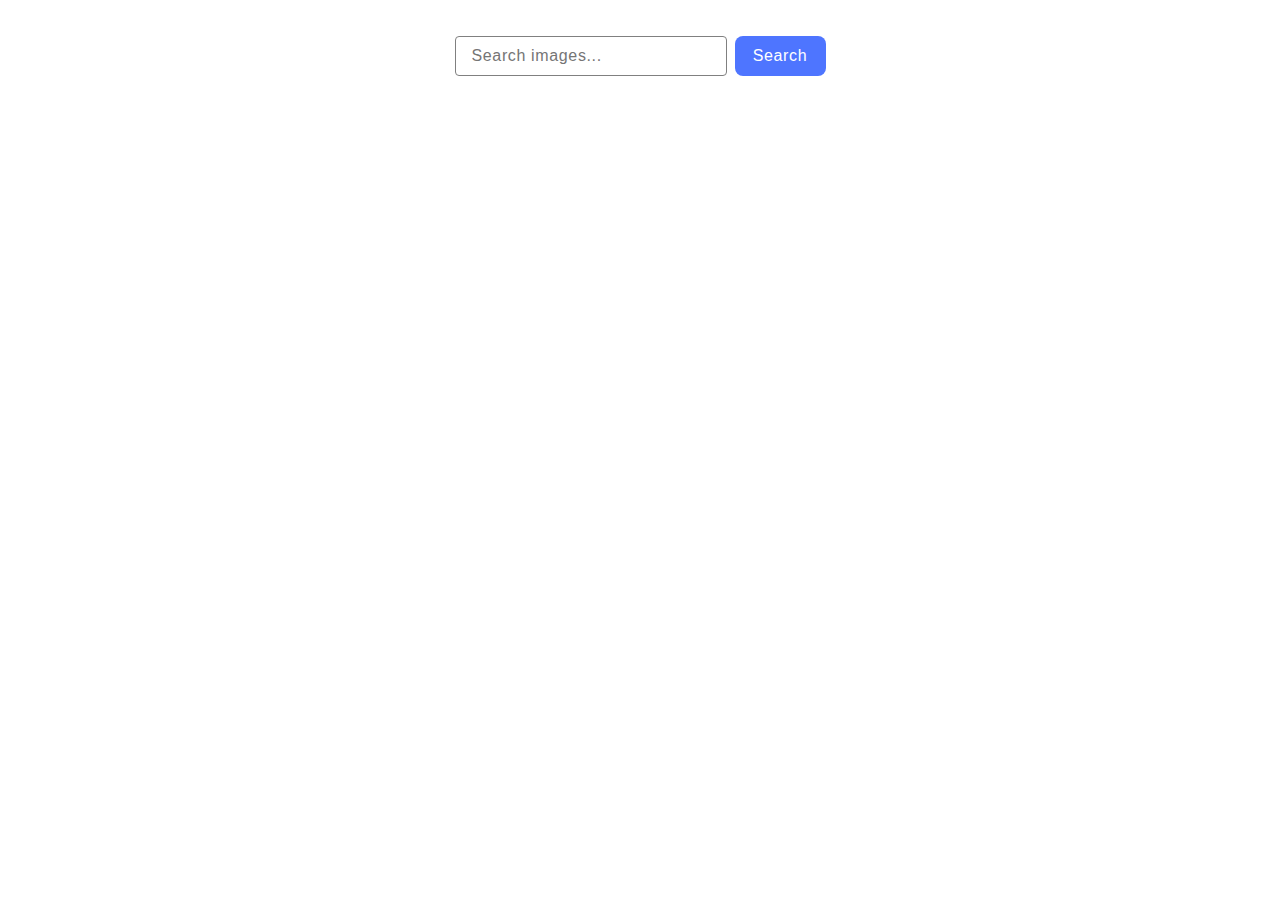
<file: src/index.html>
<!DOCTYPE html>
<html lang="en">
  <head>
    <meta charset="UTF-8" />
    <link rel="icon" type="image/svg+xml" href="/favicon.svg" />
    <meta name="viewport" content="width=device-width, initial-scale=1.0" />
    <title>Gallery</title>
    <link rel="stylesheet" href="./css/styles.css" />
  </head>
  <body>
    <form id="search-form" class="fix">
      <input type="text" id="search-img" placeholder="Search images..." />
      <button type="submit" data-start>Search</button>
    </form>

    <span class="loader"></span>
    <ul class="gallery"></ul>
    <script type="module" src="./main.js"></script>
  </body>
</html>
</file>
<file: src/css/styles.css>
@import url('./reset.css');

:root {
  font-family: Inter, Avenir, Helvetica, Arial, sans-serif;
  font-size: 16px;
  line-height: 24px;
  font-weight: 400;

  color: #242424;
  background-color: rgba(255, 255, 255, 0.87);

  font-synthesis: none;
  text-rendering: optimizeLegibility;
  -webkit-font-smoothing: antialiased;
  -moz-osx-font-smoothing: grayscale;
  -webkit-text-size-adjust: 100%;
}


.fix{
  display: flex;
  flex-direction: row;
  justify-content: center;
  align-content: center;
  gap: 8px;
  margin-top: 36px;
}

[data-start]{
  border-radius: 8px;
  padding: 8px 16px;
  width: 91px;
  height: 40px;
  background: #4e75ff;
  font-family: var(--font-family);
  font-weight: 500;
  font-size: 16px;
  line-height: 150%;
  letter-spacing: 0.04em;
  color: #fff;
}

[data-start]:hover{
  background: #6c8cff;
}

#search-img{
  width: 371px;
  height: 40px;
  border-radius: 4px;
  width: 272px;
  height: 40px;
  background: #fff;
  border: 1px solid #808080;
  border-radius: 4px;
  width: 272px;
  height: 40px;
  font-family: var(--font-family);
  font-weight: 400;
  font-size: 16px;
  line-height: 150%;
  letter-spacing: 0.04em;
  color: #808080;
  padding-left: 16px;
}

#search-img:hover {
  border: 1px solid #000;

}

#search-img:focus{
  border: 1px solid #4e75ff;
  outline: none;
}

.gallery{
  display: flex;
  flex-wrap: wrap;
  gap: 24px;
  padding: auto;
  justify-content: center;
  align-items: center;
  margin-top: 32px;
  margin-bottom: 30px;
  
}

img{
 object-fit: cover;
 width: 360px;
 height: 150px;
}

p{
  border-bottom: 1px solid #808080;
  border-left: 1px solid #808080;
  border-right: 1px solid #808080;
  display: flex;
  justify-content: space-around;
  text-align: center;
  

}

.loader {
  position: relative;
  width: 100px;
  height: 100px;
  left: 45%;
  margin-top: 30px;
}

.loader:before,
.loader:after {
  content: '';
  border-radius: 50%;
  position: absolute;
  inset: 0;
  box-shadow: 0 0 10px 2px rgba(0, 0, 0, 0.3) inset;
}

.loader:after {
  box-shadow: 0 2px 0 #081eab inset;
  animation: rotate 2s linear infinite;
}

@keyframes rotate {
  0% {
    transform: rotate(0)
  }

  100% {
    transform: rotate(360deg)
  }
}
</file>
